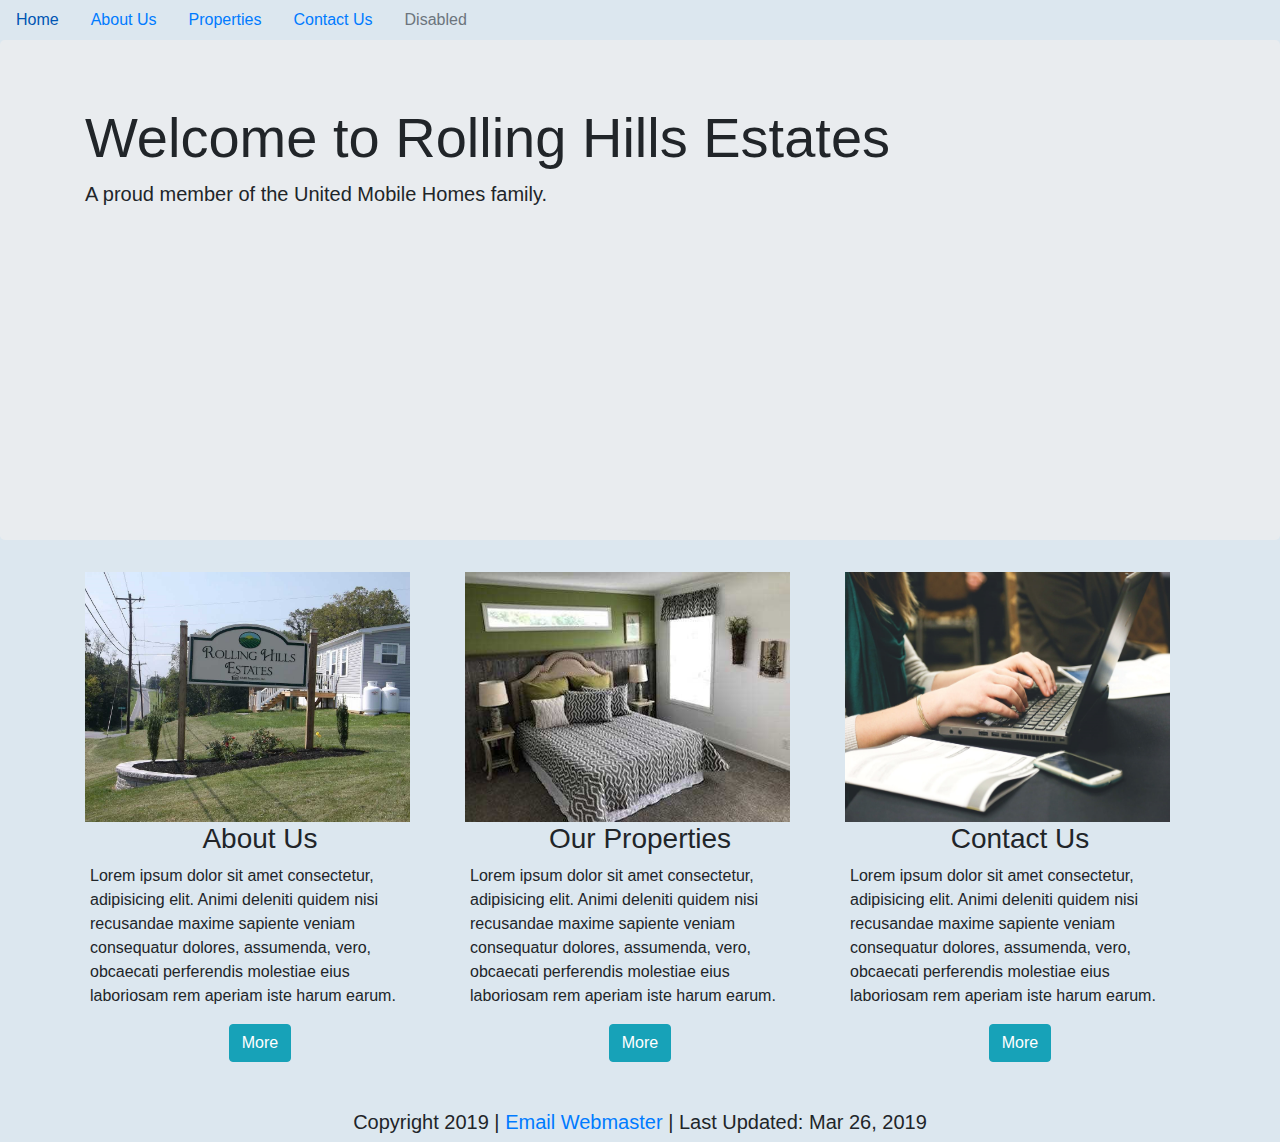
<file: index.html>
<!doctype html>
<html lang="en">

<head>
  <!-- Required meta tags -->
  <meta charset="utf-8">
  <meta name="viewport" content="width=device-width, initial-scale=1.0, shrink-to-fit=no">


  <!-- Bootstrap CSS -->
  <link rel="stylesheet" href="https://stackpath.bootstrapcdn.com/bootstrap/4.3.1/css/bootstrap.min.css"
    integrity="sha384-ggOyR0iXCbMQv3Xipma34MD+dH/1fQ784/j6cY/iJTQUOhcWr7x9JvoRxT2MZw1T" crossorigin="anonymous">
  <link rel="stylesheet" href="css/styles.css">
  <title>Rolling Hills Estates</title>
</head>

<body>
  <!-- Navigation -->
  <ul class="nav">
    <li class="nav-item">
      <a class="nav-link" href="index.html">Home</a>
    </li>
    <li class="nav-item">
      <a class="nav-link" href="about.html">About Us</a>
    </li>
    <li class="nav-item">
      <a class="nav-link" href="properties.html">Properties</a>
    </li>
    <li class="nav-item">
      <a class="nav-link" href="contact.html">Contact Us</a>
    </li>
    <li class="nav-item">
      <a class="nav-link disabled" href="#" tabindex="-1" aria-disabled="true">Disabled</a>
    </li>
  </ul>

  <!-- Jumbotron -->
  <div class="jumbotron"
    style="background-image: url(https://images.pexels.com/photos/259280/pexels-photo-259280.jpeg?cs=srgb&dl=agriculture-countryside-crop-259280.jpg&fm=jpg); background-size: 100%; height: 500px; background-repeat: no-repeat;">
    <div class="container">
      <h1 class="display-4">Welcome to Rolling Hills Estates</h1>
      <p class="lead">A proud member of the United Mobile Homes family.</p>
      <!-- Close container -->
    </div>
    <!-- Close jumbotron -->
  </div>

  <!-- Middle container -->
  <div class="middle">
    <div class="container">
      <div class="row">

        <div class="col-sm">
          <img src="images/RHE_sign.png" alt="about">
          <div class="col-head">
            <h3>About Us</h3>
            <!-- Close col-head -->
          </div>
          <p>Lorem ipsum dolor sit amet consectetur, adipisicing elit. Animi deleniti quidem nisi recusandae maxime
            sapiente veniam consequatur dolores, assumenda, vero, obcaecati perferendis molestiae eius laboriosam rem
            aperiam iste harum earum.</p>
          <div id="more_about" style="text-align:center;">
            <a class="btn btn-large btn-info" href="about.html">More</a>
            <!-- Close more -->
          </div>
          <!-- Close col-sm -->
        </div>

        <div class="col-sm">
          <img src="images/properties.png" alt="properties">
          <div class="col-head">
            <h3>Our Properties</h3>
            <!-- Close col-head -->
          </div>
          <p>Lorem ipsum dolor sit amet consectetur, adipisicing elit. Animi deleniti quidem nisi recusandae maxime
            sapiente veniam consequatur dolores, assumenda, vero, obcaecati perferendis molestiae eius laboriosam rem
            aperiam iste harum earum.</p>
          <div id="more_properties" style="text-align:center;">
            <a class="btn btn-large btn-info" href="properties.html">More</a>
            <!-- Close more -->
          </div>
          <!-- Close col-sm -->
        </div>

        <div class="col-sm">
          <img src="images/contact.png" alt="contact">
          <div class="col-head">
            <h3>Contact Us</h3>
            <!-- Close col-head -->
          </div>
          <p>Lorem ipsum dolor sit amet consectetur, adipisicing elit. Animi deleniti quidem nisi recusandae maxime
            sapiente veniam consequatur dolores, assumenda, vero, obcaecati perferendis molestiae eius laboriosam rem
            aperiam iste harum earum.</p>
          <div id="more_contact" style="text-align:center;">
            <a class="btn btn-large btn-info" href="contact.html">More</a>
            <!-- Close more -->
          </div>
          <!-- Close col-sm -->
        </div>
        <!-- Close row -->
      </div>
      <!-- Close container -->
    </div>
    <!-- Close middle -->
  </div>

  <!-- Optional JavaScript -->
  <!-- jQuery first, then Popper.js, then Bootstrap JS -->
  <script src="https://code.jquery.com/jquery-3.3.1.slim.min.js"
    integrity="sha384-q8i/X+965DzO0rT7abK41JStQIAqVgRVzpbzo5smXKp4YfRvH+8abtTE1Pi6jizo" crossorigin="anonymous">
  </script>
  <script src="https://cdnjs.cloudflare.com/ajax/libs/popper.js/1.14.7/umd/popper.min.js"
    integrity="sha384-UO2eT0CpHqdSJQ6hJty5KVphtPhzWj9WO1clHTMGa3JDZwrnQq4sF86dIHNDz0W1" crossorigin="anonymous">
  </script>
  <script src="https://stackpath.bootstrapcdn.com/bootstrap/4.3.1/js/bootstrap.min.js"
    integrity="sha384-JjSmVgyd0p3pXB1rRibZUAYoIIy6OrQ6VrjIEaFf/nJGzIxFDsf4x0xIM+B07jRM" crossorigin="anonymous">
  </script>

  <footer>
    <h5>Copyright 2019 | <a href="mailto://ajh45@pct.edu" title="email link to webmaster">Email Webmaster</a> |
      Last Updated: Mar 26, 2019</h5>
  </footer>
</body>



</html>
</file>
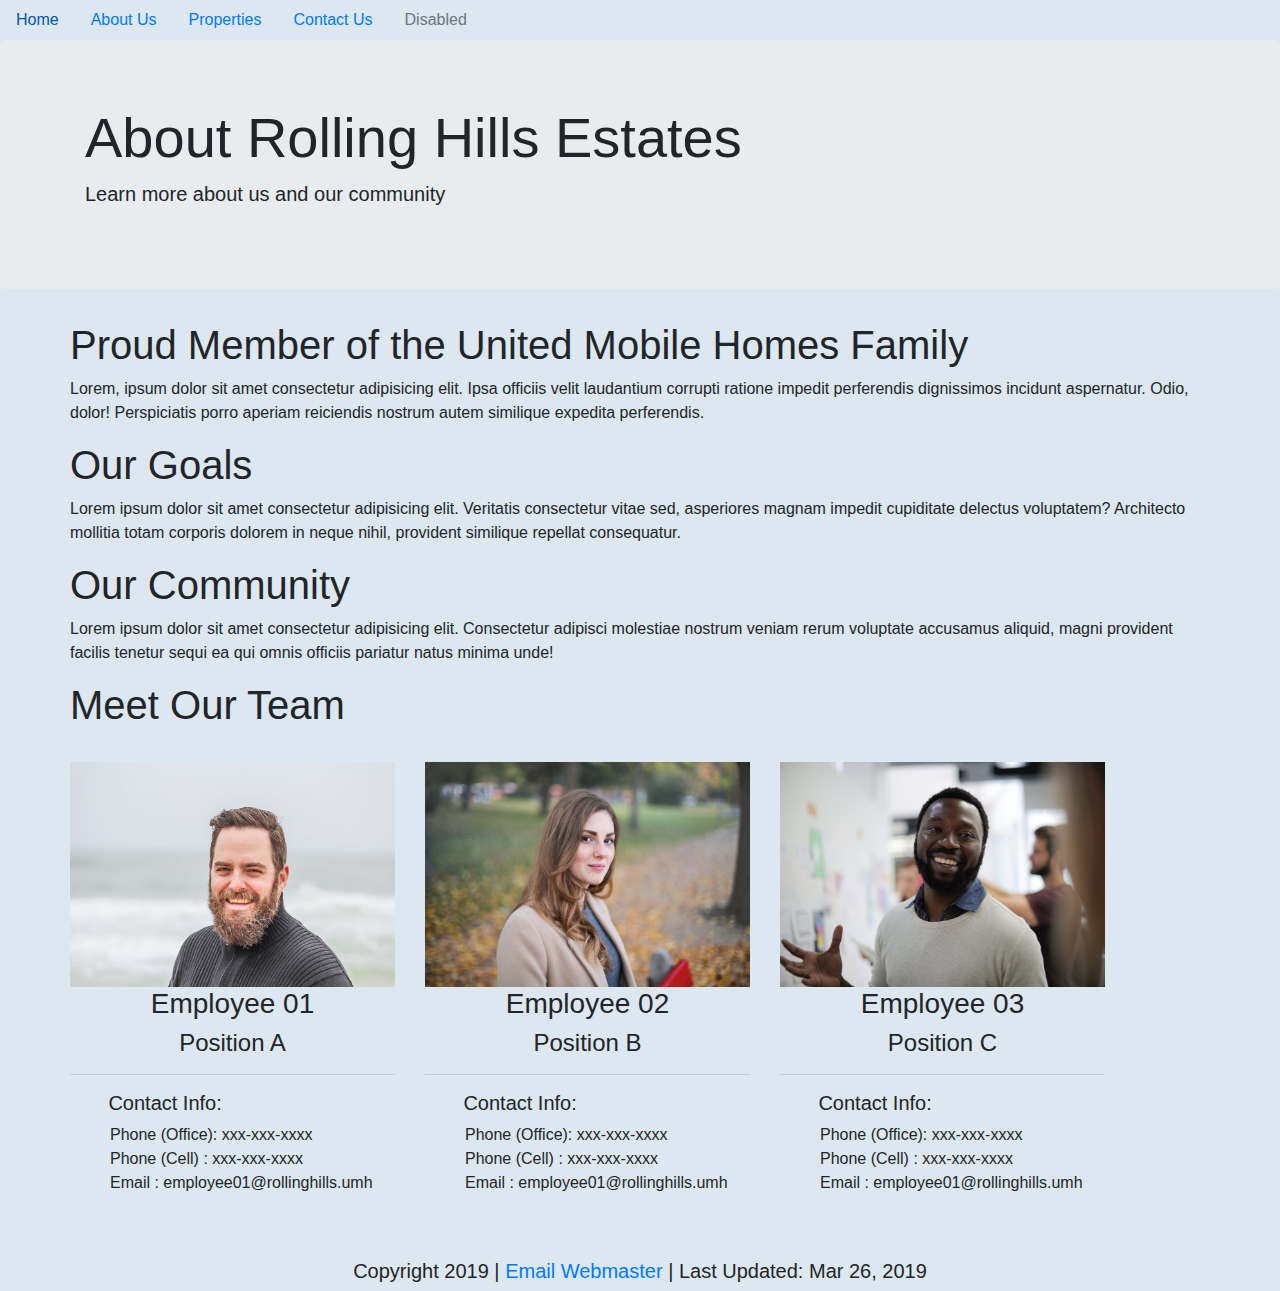
<file: about.html>
<!doctype html>
<html lang="en">

<head>
  <!-- Required meta tags -->
  <meta charset="utf-8">
  <meta name="viewport" content="width=device-width, initial-scale=1, shrink-to-fit=no">

  <!-- Bootstrap CSS -->
  <link rel="stylesheet" href="https://stackpath.bootstrapcdn.com/bootstrap/4.3.1/css/bootstrap.min.css"
    integrity="sha384-ggOyR0iXCbMQv3Xipma34MD+dH/1fQ784/j6cY/iJTQUOhcWr7x9JvoRxT2MZw1T" crossorigin="anonymous">
  <link rel="stylesheet" href="css/styles.css">

  <title>About Us</title>
</head>

<body>
  <ul class="nav">
    <li class="nav-item">
      <a class="nav-link" href="index.html">Home</a>
    </li>
    <li class="nav-item">
      <a class="nav-link" href="about.html">About Us</a>
    </li>
    <li class="nav-item">
      <a class="nav-link" href="properties.html">Properties</a>
    </li>
    <li class="nav-item">
      <a class="nav-link" href="contact.html">Contact Us</a>
    </li>
    <li class="nav-item">
      <a class="nav-link disabled" href="#" tabindex="-1" aria-disabled="true">Disabled</a>
    </li>
  </ul>


  <!-- Jumbotron -->
  <div class="jumbotron">
    <div class="container">
      <h1 class="display-4">About Rolling Hills Estates</h1>
      <p class="lead">Learn more about us and our community</p>
      <!-- Close container -->
    </div>
    <!-- Close jumbotron -->
  </div>


  <div class="middle">
    <div class="container">
      <div class="row">
        <h1>Proud Member of the United Mobile Homes Family</h1>
        <p>Lorem, ipsum dolor sit amet consectetur adipisicing elit. Ipsa officiis velit laudantium corrupti ratione
          impedit perferendis dignissimos incidunt aspernatur. Odio, dolor! Perspiciatis porro aperiam reiciendis
          nostrum autem similique expedita perferendis.</p>
        <!-- Close row -->
      </div>
      <div class="row">
        <h1>Our Goals</h1>
        <p>Lorem ipsum dolor sit amet consectetur adipisicing elit. Veritatis consectetur vitae sed, asperiores magnam
          impedit cupiditate delectus voluptatem? Architecto mollitia totam corporis dolorem in neque nihil, provident
          similique repellat consequatur.</p>
        <!-- Close row -->
      </div>
      <div class="row">
        <h1>Our Community</h1>
        <p>Lorem ipsum dolor sit amet consectetur adipisicing elit. Consectetur adipisci molestiae nostrum veniam rerum
          voluptate accusamus aliquid, magni provident facilis tenetur sequi ea qui omnis officiis pariatur natus minima
          unde!</p>
        <!-- Close row -->
      </div>
      <div class="row">
        <h1>Meet Our Team</h1>
        <div class="row" style="padding-top:25px;">

          <div class="col-sm">
            <img src="images/Employee01.jpg" alt="employee" style="height: 225px">
            <div class="col-head">
              <h3>Employee 01</h3>
              <h4>Position A</h4>
              <hr>
              <!-- Close col-head -->
            </div>
            <h5>Contact Info:</h5>
            <ul>
              <li>Phone (Office): xxx-xxx-xxxx</li>
              <li>Phone (Cell) : xxx-xxx-xxxx</li>
              <li>Email : employee01@rollinghills.umh</li>
            </ul>
            <!-- Close col-sm -->
          </div>

          <div class="col-sm">
            <img src="images/Employee02.jpg" alt="employee" style="height: 225px">
            <div class="col-head">
              <h3>Employee 02</h3>
              <h4>Position B</h4>
              <hr>
              <!-- Close col-head -->
            </div>
            <h5>Contact Info:</h5>
              <ul>
                <li>Phone (Office): xxx-xxx-xxxx</li>
                <li>Phone (Cell) : xxx-xxx-xxxx</li>
                <li>Email : employee01@rollinghills.umh</li>
              </ul>
              <!-- Close col-sm -->
          </div>

          <div class="col-sm">
            <img src="images/Employee03.jpg" alt="employee" style="height: 225px">
            <div class="col-head">
              <h3>Employee 03</h3>
              <h4>Position C</h4>
              <hr>
              <!-- Close col-head -->
            </div>
            <h5>Contact Info:</h5>
            <ul>
              <li>Phone (Office): xxx-xxx-xxxx</li>
              <li>Phone (Cell) : xxx-xxx-xxxx</li>
              <li>Email : employee01@rollinghills.umh</li>
            </ul>
            <!-- Close col-sm -->
          </div>
          <!-- Close row -->
        </div>
        <!-- Close row -->
      </div>
      <!-- Close container -->
    </div>
    <!-- Close middle -->
  </div>

  <!-- Optional JavaScript -->
  <!-- jQuery first, then Popper.js, then Bootstrap JS -->
  <script src="https://code.jquery.com/jquery-3.3.1.slim.min.js"
    integrity="sha384-q8i/X+965DzO0rT7abK41JStQIAqVgRVzpbzo5smXKp4YfRvH+8abtTE1Pi6jizo" crossorigin="anonymous">
  </script>
  <script src="https://cdnjs.cloudflare.com/ajax/libs/popper.js/1.14.7/umd/popper.min.js"
    integrity="sha384-UO2eT0CpHqdSJQ6hJty5KVphtPhzWj9WO1clHTMGa3JDZwrnQq4sF86dIHNDz0W1" crossorigin="anonymous">
  </script>
  <script src="https://stackpath.bootstrapcdn.com/bootstrap/4.3.1/js/bootstrap.min.js"
    integrity="sha384-JjSmVgyd0p3pXB1rRibZUAYoIIy6OrQ6VrjIEaFf/nJGzIxFDsf4x0xIM+B07jRM" crossorigin="anonymous">
  </script>

  <footer>
    <h5>Copyright 2019 | <a href="mailto://ajh45@pct.edu" title="email link to webmaster">Email Webmaster</a> |
      Last Updated: Mar 26, 2019</h5>
  </footer>
</body>

</html>
</file>
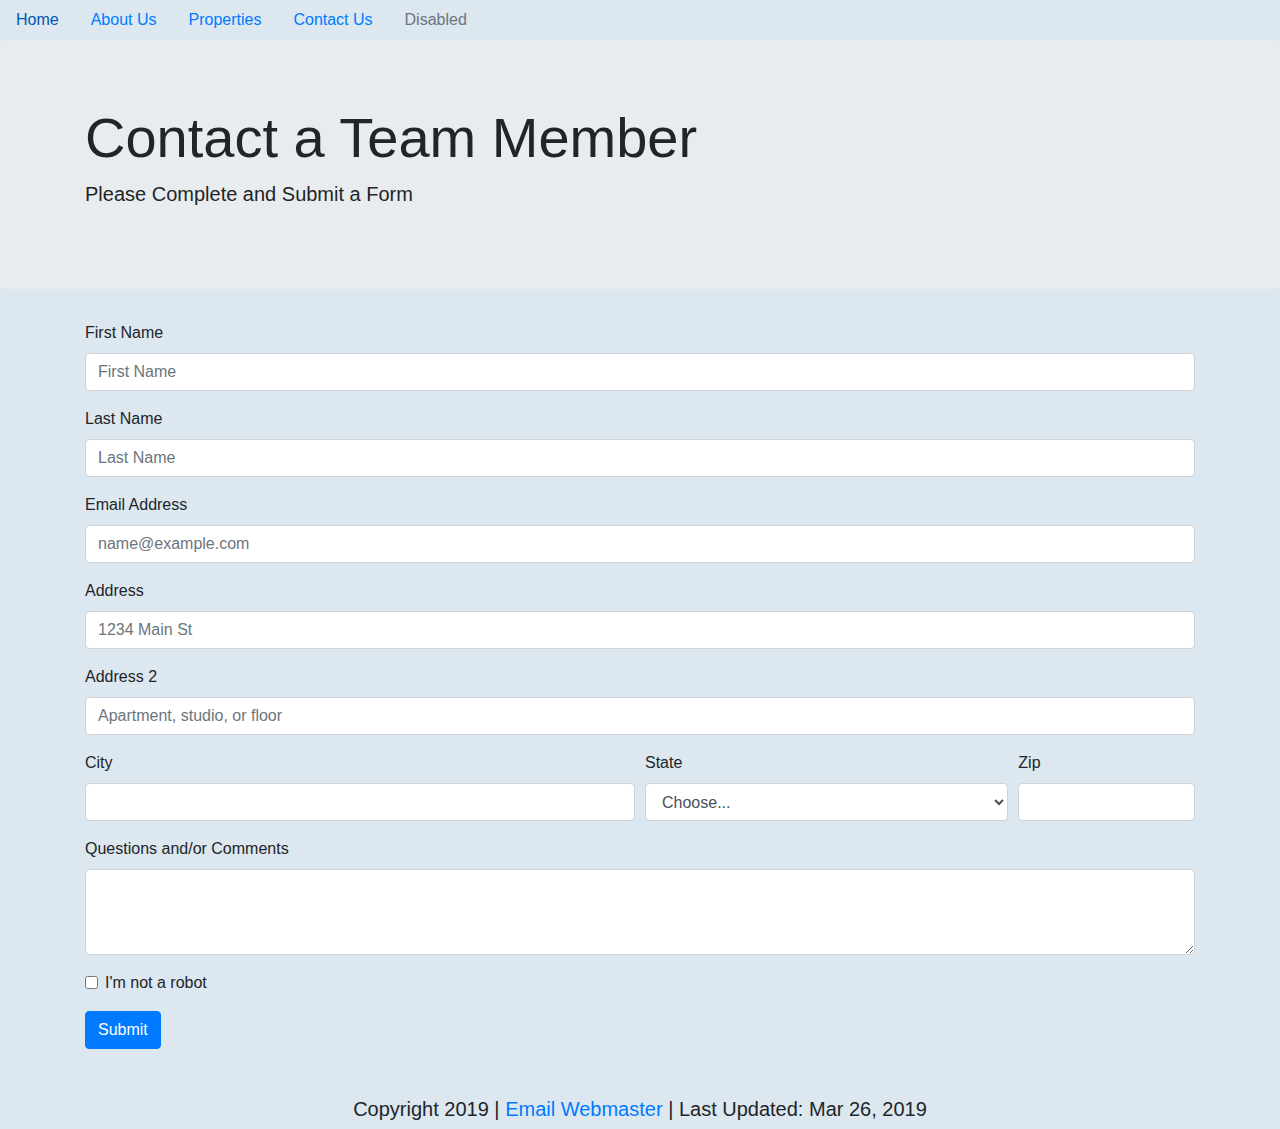
<file: contact.html>
<!doctype html>
<html lang="en">

<head>
    <!-- Required meta tags -->
    <meta charset="utf-8">
    <meta name="viewport" content="width=device-width, initial-scale=1, shrink-to-fit=no">

    <!-- Bootstrap CSS -->
    <link rel="stylesheet" href="https://stackpath.bootstrapcdn.com/bootstrap/4.3.1/css/bootstrap.min.css"
        integrity="sha384-ggOyR0iXCbMQv3Xipma34MD+dH/1fQ784/j6cY/iJTQUOhcWr7x9JvoRxT2MZw1T" crossorigin="anonymous">
    <link rel="stylesheet" href="css/styles.css">

    <title>About Us</title>
</head>

<body>
    <ul class="nav">
        <li class="nav-item">
            <a class="nav-link" href="index.html">Home</a>
        </li>
        <li class="nav-item">
            <a class="nav-link" href="about.html">About Us</a>
        </li>
        <li class="nav-item">
            <a class="nav-link" href="properties.html">Properties</a>
        </li>
        <li class="nav-item">
            <a class="nav-link" href="contact.html">Contact Us</a>
        </li>
        <li class="nav-item">
            <a class="nav-link disabled" href="#" tabindex="-1" aria-disabled="true">Disabled</a>
        </li>
    </ul>

    <!-- Jumbotron -->
    <div class="jumbotron">
        <div class="container">
            <h1 class="display-4">Contact a Team Member</h1>
            <p class="lead">Please Complete and Submit a Form</p>
            <!-- Close container -->
        </div>
        <!-- Close jumbotron -->
    </div>

    <div class="middle">
        <div class="container">
            <form>
                <div class="form-group">
                    <label for="firstname">First Name</label>
                    <input type="text" class="form-control" id="firstname" placeholder="First Name">
                </div>

                <div class="form-group">
                    <label for="lastname">Last Name</label>
                    <input type="text" class="form-control" id="lastname" placeholder="Last Name">
                </div>

                <div class="form-group">
                    <label for="email">Email Address</label>
                    <input type="email" class="form-control" id="email"
                        placeholder="name@example.com">
                </div>

                <div class="form-group">
                    <label for="address">Address</label>
                    <input type="text" class="form-control" id="address" placeholder="1234 Main St">
                </div>
                <div class="form-group">
                    <label for="address2">Address 2</label>
                    <input type="text" class="form-control" id="address2"
                        placeholder="Apartment, studio, or floor">
                </div>
                <div class="form-row">
                    <div class="form-group col-md-6">
                        <label for="city">City</label>
                        <input type="text" class="form-control" id="city">
                    </div>
                    <div class="form-group col-md-4">
                        <label for="state">State</label>
                        <select id="state" class="form-control">
                            <option selected>Choose...</option>
                            <option>...</option>
                        </select>
                    </div>
                    <div class="form-group col-md-2">
                        <label for="zip">Zip</label>
                        <input type="text" class="form-control" id="zip">
                    </div>
                </div>
                <div class="form-group">
                    <label for="comments">Questions and/or Comments</label>
                    <textarea class="form-control" id="comments" rows="3"></textarea>
                </div>
                <div class="form-group">
                    <div class="form-check">
                        <input class="form-check-input" type="checkbox" id="norobot">
                        <label class="form-check-label" for="norobot">
                            I'm not a robot
                        </label>
                    </div>
                </div>
                <button type="submit" class="btn btn-primary">Submit</button>
            </form>
            <!-- Close container -->
        </div>
        <!-- Close middle -->
    </div>

    <footer>
        <h5>Copyright 2019 | <a href="mailto://ajh45@pct.edu" title="email link to webmaster">Email Webmaster</a> |
            Last Updated: Mar 26, 2019</h5>
    </footer>

</body>
</file>
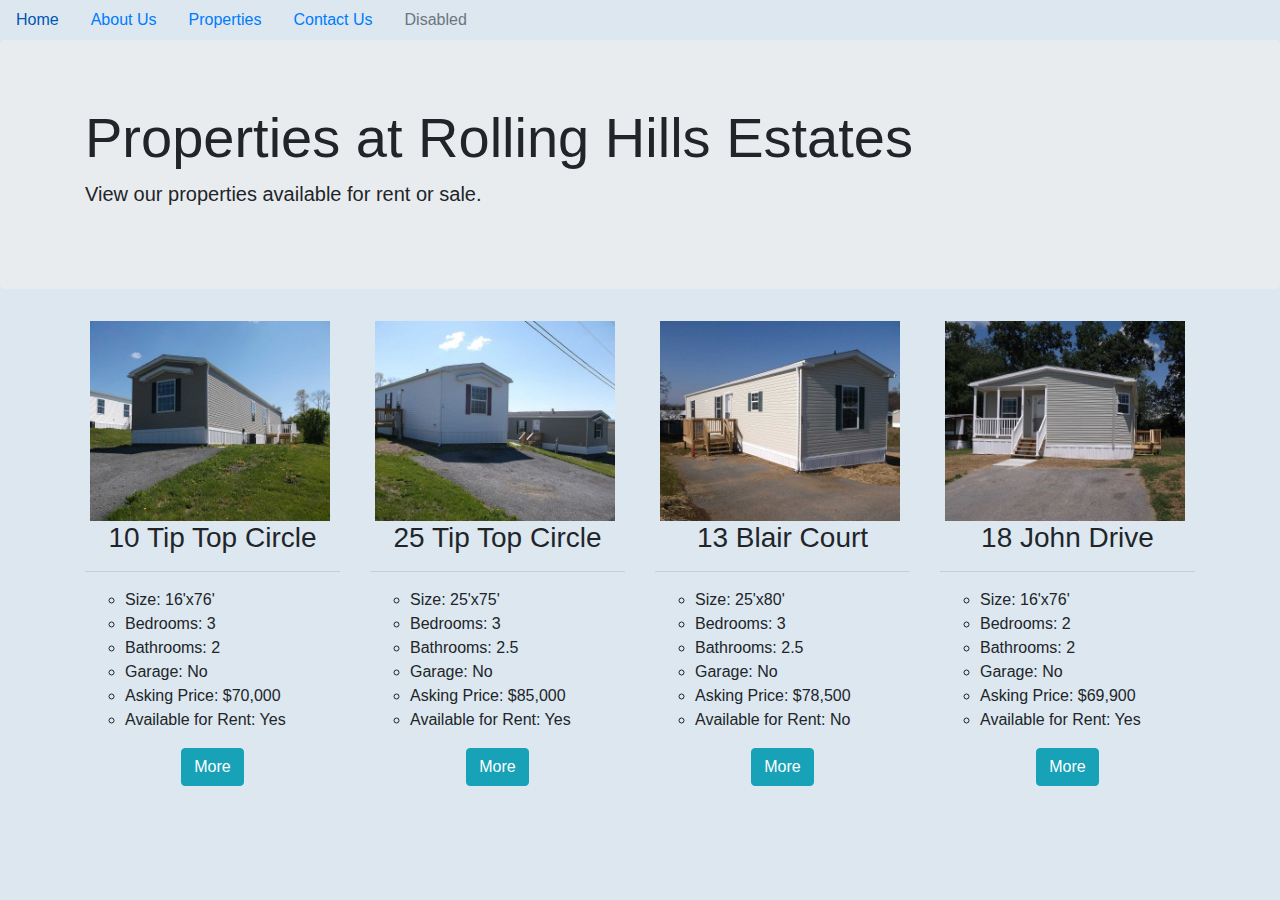
<file: properties.html>
<!doctype html>
<html lang="en">

<head>
    <!-- Required meta tags -->
    <meta charset="utf-8">
    <meta name="viewport" content="width=device-width, initial-scale=1, shrink-to-fit=no">

    <!-- Bootstrap CSS -->
    <link rel="stylesheet" href="https://stackpath.bootstrapcdn.com/bootstrap/4.3.1/css/bootstrap.min.css"
        integrity="sha384-ggOyR0iXCbMQv3Xipma34MD+dH/1fQ784/j6cY/iJTQUOhcWr7x9JvoRxT2MZw1T" crossorigin="anonymous">
    <link rel="stylesheet" href="css/styles.css">

    <title>Properties</title>
</head>

<body>
    <ul class="nav">
        <li class="nav-item">
            <a class="nav-link" href="index.html">Home</a>
        </li>
        <li class="nav-item">
            <a class="nav-link" href="about.html">About Us</a>
        </li>
        <li class="nav-item">
            <a class="nav-link" href="properties.html">Properties</a>
        </li>
        <li class="nav-item">
            <a class="nav-link" href="contact.html">Contact Us</a>
        </li>
        <li class="nav-item">
            <a class="nav-link disabled" href="#" tabindex="-1" aria-disabled="true">Disabled</a>
        </li>
    </ul>

    <!-- Jumbotron -->
    <div class="jumbotron">
        <div class="container">
            <h1 class="display-4">Properties at Rolling Hills Estates</h1>
            <p class="lead">View our properties available for rent or sale.</p>
            <!-- Close container -->
        </div>
        <!-- Close jumbotron -->
    </div>

    <div class="middle">
        <div class="container">
            <div class="row">

                <div class="col-sm">
                    <div class="property_photo">
                        <img src="images/Property01.png" alt="property01">
                        <!-- Close property_photo -->
                    </div>
                    <div class="property_details">
                        <h3>10 Tip Top Circle</h3>
                        <hr>
                        <ul>
                            <li>Size: 16'x76'</li>
                            <li>Bedrooms: 3</li>
                            <li>Bathrooms: 2</li>
                            <li>Garage: No</li>
                            <li>Asking Price: $70,000</li>
                            <li>Available for Rent: Yes</li>
                        </ul>
                        <!-- Close property_details -->
                    </div>
                    <div id="more_property01" style="text-align:center;">
                        <a class="btn btn-large btn-info" href="contact.html">More</a>
                        <!-- Close more -->
                    </div>
                    <!-- Close col-sm -->
                </div>

                <div class="col-sm">
                    <div class="property_photo">
                        <img src="images/Property02.png" alt="property02">
                        <!-- Close property_photo -->
                    </div>

                    <div class="property_details">
                        <h3>25 Tip Top Circle</h3>
                        <hr>
                        <ul>
                            <li>Size: 25'x75'</li>
                            <li>Bedrooms: 3</li>
                            <li>Bathrooms: 2.5</li>
                            <li>Garage: No</li>
                            <li>Asking Price: $85,000</li>
                            <li>Available for Rent: Yes</li>
                        </ul>
                        <!-- Close property_details -->
                    </div>
                    <div id="more_property02" style="text-align:center;">
                        <a class="btn btn-large btn-info" href="contact.html">More</a>
                        <!-- Close more -->
                    </div>
                    <!-- Close col-sm -->
                </div>

                <div class="col-sm">
                    <div class="property_photo">
                        <img src="images/Property03.png" alt="property03">
                        <!-- Close property_photo -->
                    </div>

                    <div class="property_details">
                        <h3>13 Blair Court</h3>
                        <hr>
                        <ul>
                            <li>Size: 25'x80'</li>
                            <li>Bedrooms: 3</li>
                            <li>Bathrooms: 2.5</li>
                            <li>Garage: No</li>
                            <li>Asking Price: $78,500</li>
                            <li>Available for Rent: No</li>
                        </ul>
                        <!-- Close property_details -->
                    </div>
                    <div id="more_property03" style="text-align:center;">
                        <a class="btn btn-large btn-info" href="contact.html">More</a>
                        <!-- Close more -->
                    </div>
                    <!-- Close col-sm -->
                </div>

                <div class="col-sm">
                    <div class="property_photo">
                        <img src="images/Property04.png" alt="property04">
                        <!-- Close property_photo -->
                    </div>

                    <div class="property_details">
                        <h3>18 John Drive</h3>
                        <hr>
                        <ul>
                            <li>Size: 16'x76'</li>
                            <li>Bedrooms: 2</li>
                            <li>Bathrooms: 2</li>
                            <li>Garage: No</li>
                            <li>Asking Price: $69,900</li>
                            <li>Available for Rent: Yes</li>
                        </ul>
                        <!-- Close property_details -->
                    </div>
                    <div id="more_property04" style="text-align:center;">
                        <a class="btn btn-large btn-info" href="contact.html">More</a>
                        <!-- Close more -->
                    </div>
                    <!-- Close col-sm -->
                </div>

                <!-- Close row -->
            </div>
            <!-- Close container -->
        </div>
        <!--Close middle  -->
    </div>


</body>
</file>
<file: css/styles.css>
/* Austin Herb */
/* Project 02 */

.nav{
    background-color: #dce7ef;
}

.middle{
    background-color: #dce7ef;
    padding-bottom: 0.5in;
}

.middle .col-head{
    text-align: center;
}

body{
    background-color: #dce7ef;
}

footer{
    background-color: #dce7ef;
    text-align: center; 
}

.col-sm ul li{
    list-style-type: none;
}

.col-sm h5{
    padding-left: 0.4in;
}

.col-sm p{
    padding-left: 5px;
    padding-right: 8px;
}

.col-sm h3{
    text-align: center;
}

.col-head h3{
    text-align: center;
}

.col-sm img{
    height: 250px;
    width: 325px;
}

.property_photo img{
    height: 200px;
    width: 250px;
    padding-left: 5px;
    padding-right: 5px;
}

.property_details ul li{
    list-style-type: circle;
    text-align: left;
    
}
</file>
